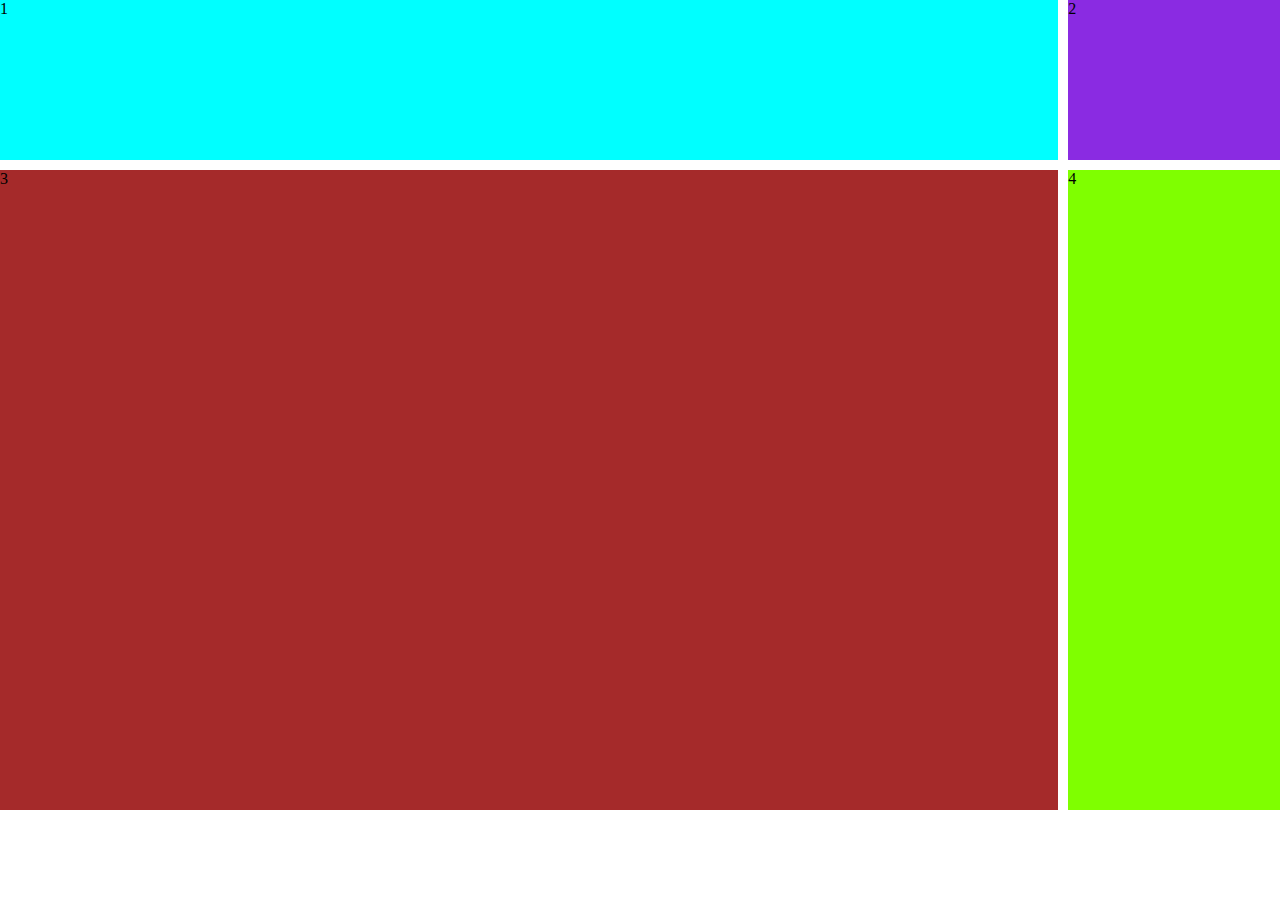
<file: index.html>
<!DOCTYPE html>
<html lang="en">
<head>
    <meta charset="UTF-8">
    <meta http-equiv="X-UA-Compatible" content="IE=edge">
    <meta name="viewport" content="width=device-width, initial-scale=1.0">
    <link rel="stylesheet" href="css/main.css">
    <title>Clase6</title>
</head>
<body>
    <div class="padre">
        <div class="hijo1"> 1 </div>
        <div class="hijo2"> 2 </div>
        <div class="hijo3"> 3 </div>
        <div class="hijo4"> 4 </div>
    </div>
    
</body>
</html>
</file>
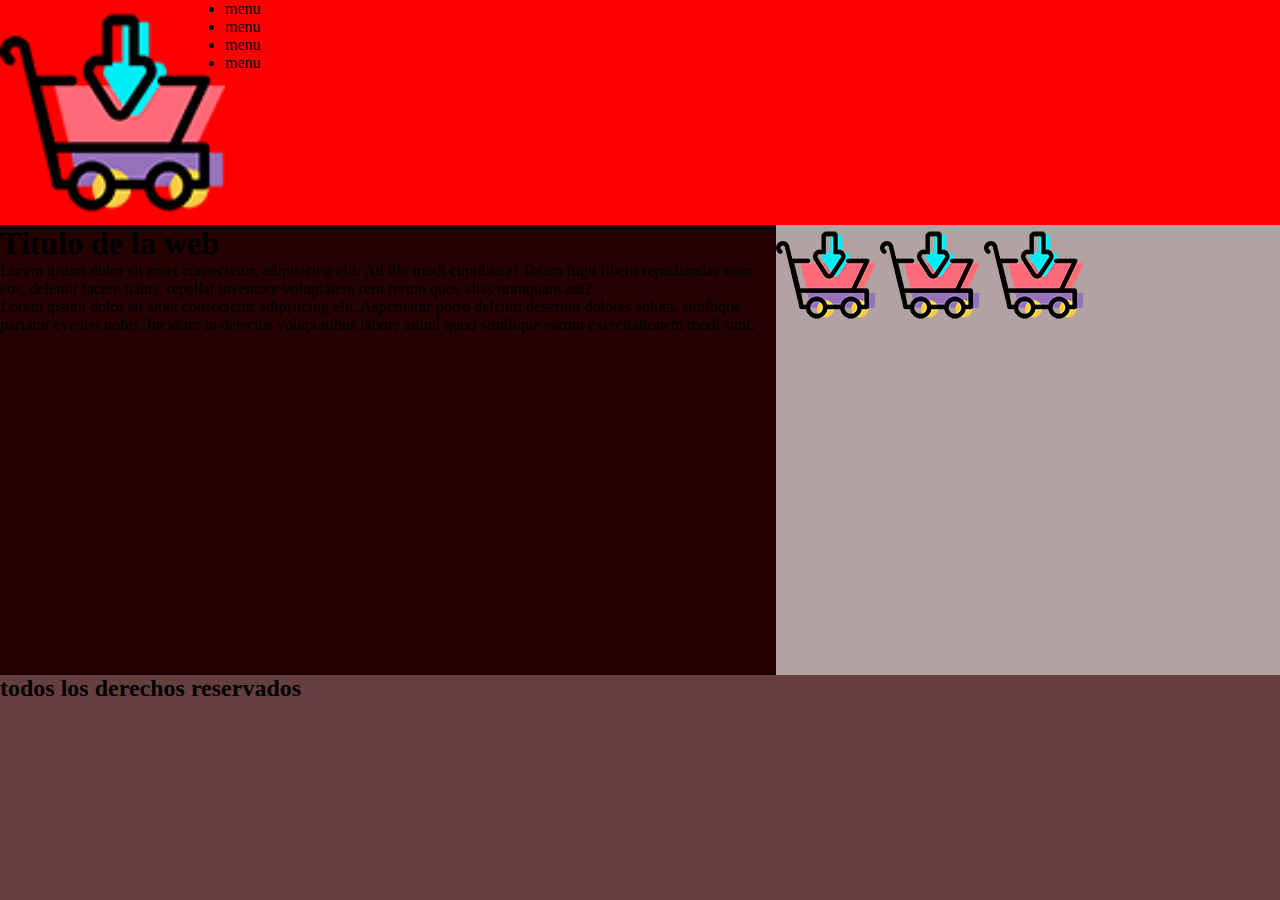
<file: pages/Historia.html>
<!DOCTYPE html>
<html lang="en">
<head>
    <meta charset="UTF-8">
    <meta http-equiv="X-UA-Compatible" content="IE=edge">
    <meta name="viewport" content="width=device-width, initial-scale=1.0">
    <link rel="stylesheet" href="../css/main.css">
    <title>Historia</title>
</head>
<body>
    <div class="contenedor">
        <header>
            <img src="../img/comprar.png" alt="logo de la web">
            <nav>
                <ul>
                    <li>menu</li>
                    <li>menu</li>
                    <li>menu</li>
                    <li>menu</li>
                </ul>
            </nav>
        </header>
    
        <main>
            <h1>Titulo de la web</h1>
            <p>Lorem ipsum dolor sit amet consectetur, adipisicing elit. Ad illo modi cupiditate! Totam fugit libero repudiandae nam eos, deleniti facere natus, repellat inventore voluptatem rem rerum quos alias numquam aut?</p>
            <p>Lorem ipsum dolor sit amet consectetur adipisicing elit. Aspernatur porro deleniti deserunt dolores soluta, similique pariatur eveniet nobis. Incidunt in delectus voluptatibus labore animi quod similique earum exercitationem modi sunt.  </p>
        </main>
        <section>
            <img src="../img/comprar.png" alt="">
            <img src="../img/comprar.png" alt="">
            <img src="../img/comprar.png" alt="">
        </section>


         <footer>
             <h2> todos los derechos reservados </h2>
        </footer>
    </div>

</body>
</html>
</file>
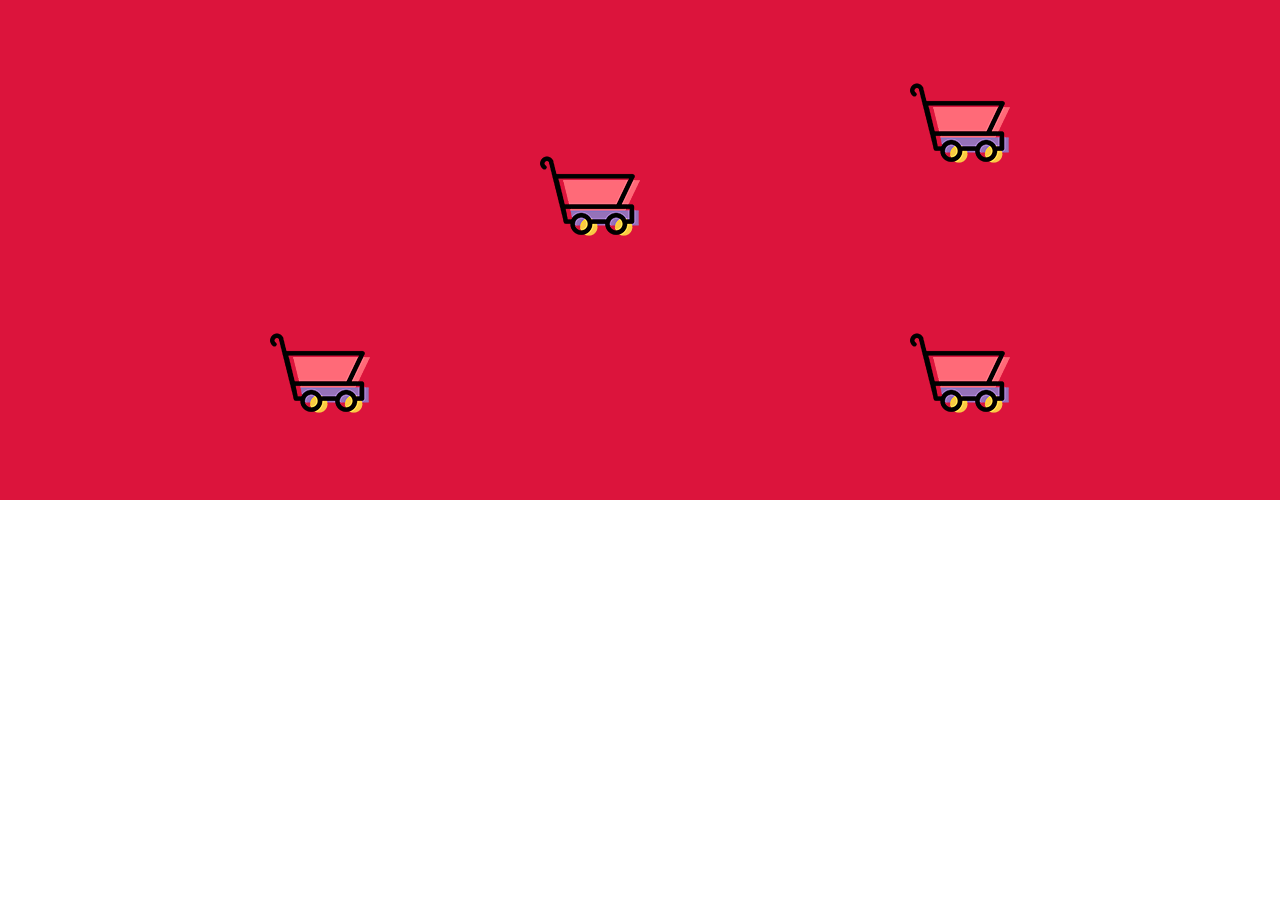
<file: pages/nosotrsos.html>
<!DOCTYPE html>
<html lang="en">
<head>
    <meta charset="UTF-8">
    <meta http-equiv="X-UA-Compatible" content="IE=edge">
    <meta name="viewport" content="width=device-width, initial-scale=1.0">
    <link rel="stylesheet" href="../css/main.css">
    <title>Nosotros</title>
</head>
<body>
    <div class="ejemplo">
        <div class="imagen-1">
            <img src="../img/carrito.png" alt="">
        </div>
        <div class="imagen-2">
            <img src="../img/carrito.png" alt="">
        </div>
        <div class="imagen-3">
            <img src="../img/carrito.png" alt="">
        </div>
        <div class="imagen-4">
            <img src="../img/carrito.png" alt="">
        </div>
    </div>

</body>
   

</html>
</file>
<file: css/main.css>
*{
    margin: 0;
    padding: 0;
    box-sizing: border-box;
}

/*propiedades del padre*/
.padre{
    
    height: 800px;
    display: grid;
    /*propiedad para trabajar columnas y propiedad para trabajar filas*/
    grid-template-columns: 5fr 1fr;
    grid-template-rows: 20% 80% ;

    gap: 10px;
    /*column-gap: 10px;
    row-gap: 10px;*/
}

/*propiedades hijos */

.hijo1{
    background-color: aqua;
}
.hijo2{
    background-color: blueviolet;
}
.hijo3{
    background-color: brown;
}
.hijo4{
    background-color: chartreuse;
}

/*EJEMPLO 2*/
.ejemplo{
    height: 500px;
    background-color: crimson;
    display: grid;
    grid-template-columns: 1fr 1fr;
    grid-template-rows: 1fr 1fr;


    justify-items: center;
    align-items: center;
}

/*propiedades de los hijos*/

.imagen-1{
    justify-self: end;
    align-self: end;
}

/*propiedades del padre*/







/* Ultimo ejemplo */

/* Propiedades del padre */
.contenedor{
    height: 100vh;
    display: grid;
    grid-template-columns: 1fr 1fr 1.3fr;
    grid-template-rows: 0.5fr 1fr 0.5fr;
    /* grid-template-columns: ;
    grid-template-rows: ; */

    /* Para trabajar areas */
    grid-template-areas: 
    "header header header"
    "main main section"
    "footer footer footer"
    ;
}

/* Propiedades de los hijos */

header{
    background-color: red;
    grid-area: header;
    display: flex;
}
main{
    background-color: rgb(36, 2, 2);
    grid-area: main;
}
section{
    background-color: rgb(179, 162, 162);
    grid-area: section;
}
footer{
    background-color: rgb(101, 63, 63);
    grid-area: footer;
}
</file>
